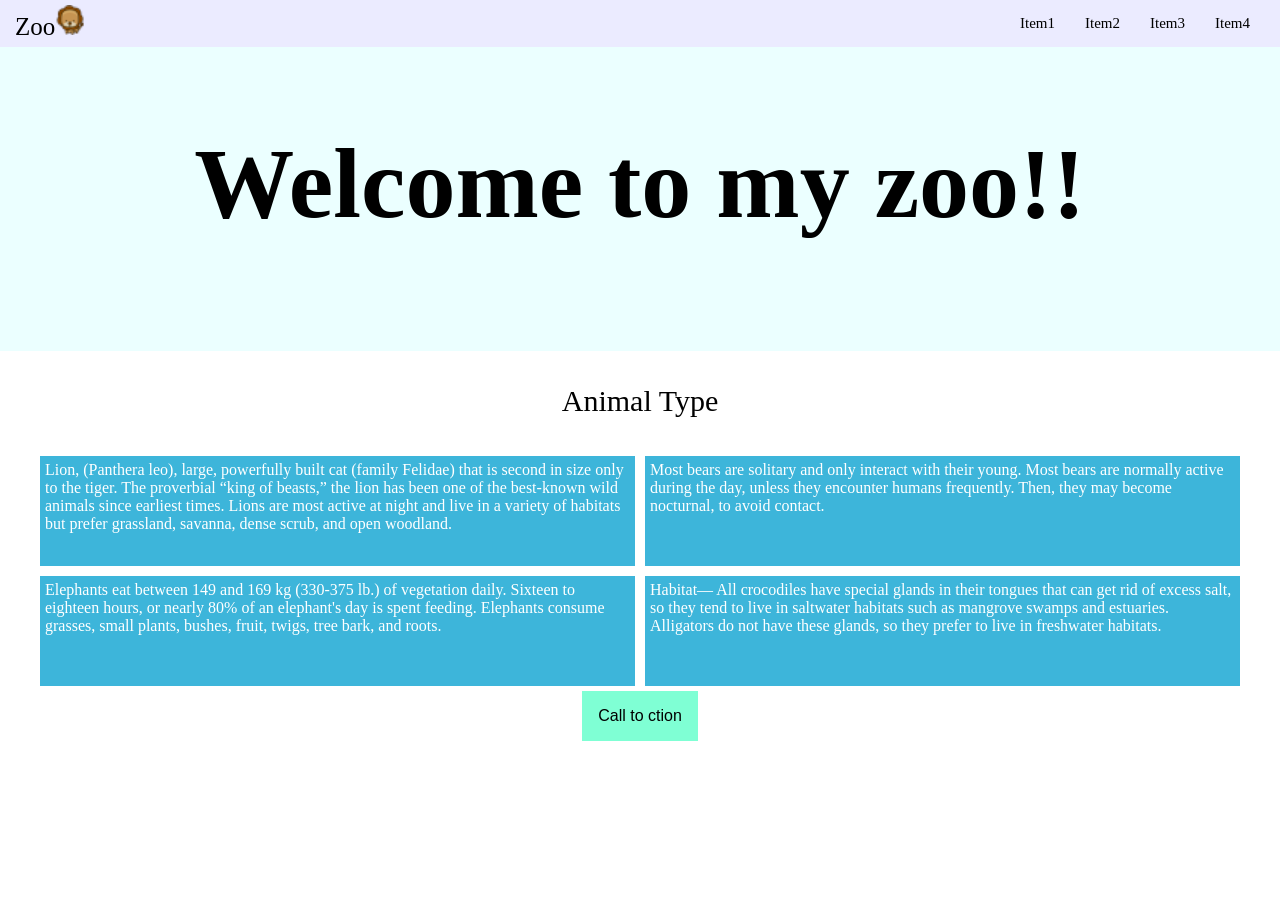
<file: Week-1/Assignments-6/index.html>
<!DOCTYPE html>
<html>
  <head>
        <meta charset="utf-8" />
      <title>assignment-6</title>
      <link href="style.css" rel="stylesheet">
      
  </head>
  <!-- body這塊可以移除多餘的空白 -->
  <body style="margin:0 ;padding:0%">
    <header>
        <nav class="container">
            <div class="item item1" >Zoo<img src="123.png" alt="LION"></div>
            <div class="item item2">Item1</a></div>
            <div class="item item2">Item2</a></div>
            <div class="item item2">Item3</a></div>
            <div class="item item2" style="margin-right: 25px;">Item4</a></div>
        </nav>
      </header>
      <div class="p1" id="title1">
        <h1 id="title">Welcome to my zoo!!</h1>
      </div>
      <section>
        <div class="p2">Animal Type</div>
        <!-- <div class="container2" style=" margin-top: 0px; margin-bottom: 0PX;"> -->
          <ul class="content">
              <div class="name1">Lion, (Panthera leo), large, powerfully built cat (family Felidae) that is second in size only to the tiger. The proverbial “king of beasts,” the lion has been one of the best-known wild animals since earliest times. Lions are most active at night and live in a variety of habitats but prefer grassland, savanna, dense scrub, and open woodland. </div>
              <div class="name1">Elephants eat between 149 and 169 kg (330-375 lb.) of vegetation daily. Sixteen to eighteen hours, or nearly 80% of an elephant's day is spent feeding. Elephants consume grasses, small plants, bushes, fruit, twigs, tree bark, and roots.</div>
              <div class="name2">Most bears are solitary and only interact with their young. Most bears are normally active during the day, unless they encounter humans frequently. Then, they may become nocturnal, to avoid contact. </div>
              <div class="name2">Habitat— All crocodiles have special glands in their tongues that can get rid of excess salt, so they tend to live in saltwater habitats such as mangrove swamps and estuaries. Alligators do not have these glands, so they prefer to live in freshwater habitats.</div>
          </ul>
        </div>
    </section>
    <div class="container2">
      <button class="close">Call to ction</button>
    </div>
          <div class="list" style="display: none;">
            <ul class="content">
              <div class="name1">Lion, (Panthera leo), large, powerfully built cat (family Felidae) that is second in size only to the tiger. The proverbial “king of beasts,” the lion has been one of the best-known wild animals since earliest times. Lions are most active at night and live in a variety of habitats but prefer grassland, savanna, dense scrub, and open woodland. </div>
              <div class="name1">Elephants eat between 149 and 169 kg (330-375 lb.) of vegetation daily. Sixteen to eighteen hours, or nearly 80% of an elephant's day is spent feeding. Elephants consume grasses, small plants, bushes, fruit, twigs, tree bark, and roots.</div>
              <div class="name2">Most bears are solitary and only interact with their young. Most bears are normally active during the day, unless they encounter humans frequently. Then, they may become nocturnal, to avoid contact. </div>
              <div class="name2">Habitat— All crocodiles have special glands in their tongues that can get rid of excess salt, so they tend to live in saltwater habitats such as mangrove swamps and estuaries. Alligators do not have these glands, so they prefer to live in freshwater habitats.</div>
            </ul>
          </div>
          <script src="assignment6.js"></script>
  </body>          
</html>
</file>
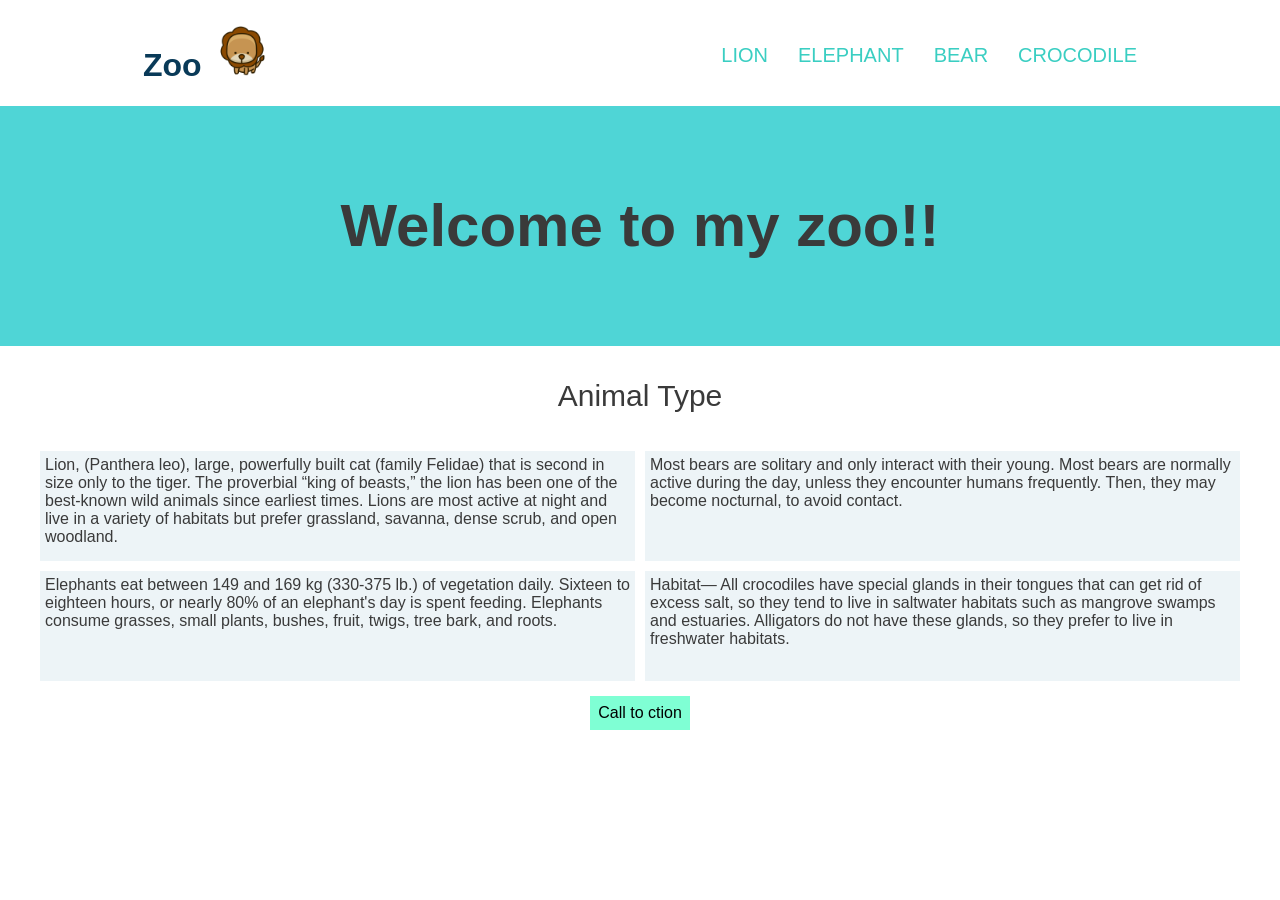
<file: Week2/Assignments/assignment1.html>
<!DOCTYPE html>
<html>
  <head>
        <meta charset="utf-8" />
      <title>Week2 assignment-1</title>
      <link href="assignment1.css" rel="stylesheet">
      <link href="flexbox.css" rel="stylesheet">
      
  </head>
  <!-- body這塊可以移除多餘的空白 -->
  <body style="margin:0 ;padding:0%">
      <header class="main-header">
        <h1 class="logo"><a href="#">Zoo</a><img src="123456.png"></h1>
        <ul class="main-nav">
          <li><a href="#lion">LION</a></li>
          <li><a href="#elephant">elephant</a></li>
          <li><a href="#bear">bear</a></li>
          <li><a href="#crocodile">crocodile</a></li>
        </ul>
      </header>
      <div class="p1" id="title1">
        <h1 id="title">Welcome to my zoo!!</h1>
      </div>
      <section>
        <div class="p2">Animal Type</div>
        <!-- <div class="container2" style=" margin-top: 0px; margin-bottom: 0PX;"> -->
          <ul class="content">
              <div class="name1" id="lion">Lion, (Panthera leo), large, powerfully built cat (family Felidae) that is second in size only to the tiger. The proverbial “king of beasts,” the lion has been one of the best-known wild animals since earliest times. Lions are most active at night and live in a variety of habitats but prefer grassland, savanna, dense scrub, and open woodland. </div>
              <div class="name1" id="elephant">Elephants eat between 149 and 169 kg (330-375 lb.) of vegetation daily. Sixteen to eighteen hours, or nearly 80% of an elephant's day is spent feeding. Elephants consume grasses, small plants, bushes, fruit, twigs, tree bark, and roots.</div>
              <div class="name2" id="bear">Most bears are solitary and only interact with their young. Most bears are normally active during the day, unless they encounter humans frequently. Then, they may become nocturnal, to avoid contact. </div>
              <div class="name2" id="crocodile">Habitat— All crocodiles have special glands in their tongues that can get rid of excess salt, so they tend to live in saltwater habitats such as mangrove swamps and estuaries. Alligators do not have these glands, so they prefer to live in freshwater habitats.</div>
          </ul>
        </div>
    </section>
    <div class="container2">
      <button class="close">Call to ction</button>
    </div>
          <div class="list" style="display: none;">
            <ul class="content">
              <div class="name1">Lion, (Panthera leo), large, powerfully built cat (family Felidae) that is second in size only to the tiger. The proverbial “king of beasts,” the lion has been one of the best-known wild animals since earliest times. Lions are most active at night and live in a variety of habitats but prefer grassland, savanna, dense scrub, and open woodland. </div>
              <div class="name1">Elephants eat between 149 and 169 kg (330-375 lb.) of vegetation daily. Sixteen to eighteen hours, or nearly 80% of an elephant's day is spent feeding. Elephants consume grasses, small plants, bushes, fruit, twigs, tree bark, and roots.</div>
              <div class="name2">Most bears are solitary and only interact with their young. Most bears are normally active during the day, unless they encounter humans frequently. Then, they may become nocturnal, to avoid contact. </div>
              <div class="name2">Habitat— All crocodiles have special glands in their tongues that can get rid of excess salt, so they tend to live in saltwater habitats such as mangrove swamps and estuaries. Alligators do not have these glands, so they prefer to live in freshwater habitats.</div>
            </ul>
          </div>
          <script src="assignment1.js"></script>
  </body>          
</html>
</file>
<file: Week-1/Assignments-6/style.css>
.container{
    padding: 0px;
	background-color:#ebebff;
    width: 100%;
    display:flex;
}

.item1{
   flex:1;
   /* 可以讓第一個item靠左對齊 */
   color:black;
   font-size: 25px;
   padding: 0px;
   padding-left: 10px;
   margin:5px;
}
.item2{
    font-size: 15px;
    /* margin-left: auto; */
    color:black;
    padding: 5px;
    /* padding-right: 10px; */
    margin:10px;
 }

.p1{
    background-color: #ebffff;
    text-align: center;
    /* 也可以用padding寫法讓高度置中 */
    line-height: 100px;
    padding-top: 20px;
    padding-bottom: 50px;
    font-size: 50px;
    font-weight: bold;
    margin-top: 0px;
    margin-bottom: 0PX;
    display: block;
}

.p2{
    text-align: center;
    line-height: 100px;
    font-size: 30px;
    margin-top: 0px;
    margin-bottom: 0PX;
}
/* 四個方塊 */
.content{
    display:flex;
    flex-wrap: wrap;
    justify-content:center;
}
/* 第一個方框 */
.name1{
    color: #fff;
	margin: 5px;
    padding: 5px;	
	background: #3db5da;
    width:300px;
}

.name2{
    color: #fff;
	margin: 5px;
    padding: 5px;	
	background: #3db5da;
    width:300px;

}

.btn-toggle:hover {
    background-color: var(--color-hide-dark);
  }

.container2{
    display: flex;
    justify-content:center;
    margin-top: 10x;
}

button {
    color:black;
    font-size: 1em;
    padding: 1em;
    background-color: var(--color-add);
    border: none;
    cursor: pointer;
    background-color: aquamarine;
  }
img{
    width: 30px;
    height:30px;
}

.list{
     display: none;
     margin-bottom: 10px;
}

@media(min-width:1200px){
    .content{
        padding-right:0px;
        padding-left:0px;
        width:1200px;
        /* 設定高度方向改為column */
        flex-direction: column;
        height: 240px;
        /* margin:0 auto可以讓區塊置中 */
        margin: 0 auto;
    }
    .name1{
        margin-left:0px;
        width: 585px;
        height:100px;
    }
    .name2{
        width: 585px;
        height:100px;
    }

}
/* 結束 */
</file>
<file: Week2/Assignments/assignment1.css>
body {
	font-family: 'Varela Round', sans-serif;
	color: #3a3a3a;
	margin: 0;
}

/* 導航區塊 ------------------------*/
.main-nav {
	margin-top: 5px;
}
.logo a,.main-nav a {
	text-align: center;
	padding: 10px 15px;
}
.main-nav a {
	font-size: 20px;
	color: #3acec2;
    /* 轉換大小寫 */
	text-transform: uppercase;
}
.main-nav a:hover {
    /* 滑鼠觸碰轉換顏色 */
	color: #093a58;
}

ul {
    margin: 0;
    padding: 0;
    /* 刪除格式 */
    list-style: none;
}

img{
    max-width: 50px;
    padding-top: 5px;
}

a {
    /* 讓字的底線消除 */
	text-decoration: none;
    color: #093a58;
}

/* welcome---------------- */
.p1{
    background-color: #4FD5D6;
    text-align: center;
    /* 也可以用padding寫法讓高度置中 */
    line-height: 100px;
    padding-top: 30px;
    padding-bottom: 30px;
    font-size: 30px;
    font-weight: bold;
    margin-top: 0px;
}

/*   section titile   */
.p2{
    text-align: center;
    line-height: 100px;
    font-size: 30px;

}
/* 四個方塊 */
.content{
    display:flex;
    flex-wrap: wrap;
    justify-content:center;
}
/* 第一個方框 */
.name1{
    
	margin: 5px;
    padding: 5px;	
	background: #edf4f7;
    width:300px;
}

.name2{
	margin: 5px;
    padding: 5px;	
	background: #edf4f7;
    width:300px;

}
/* 按鈕 */
.container2{
    display: flex;
    justify-content:center;
    margin-top: 10x;
}

button {
    color:black;
    font-size: 1em;
    padding: 0.5em;
    background-color: var(--color-add);
    border: none;
    cursor: pointer;
    background-color: aquamarine;
    margin-top: 10px;
    margin-bottom: 10px;
  }
button:hover {
	border: solid 2px grey;
}

/* 第二區塊 */

.list{
     display: none;
     margin-bottom: 10px;
}

@media(min-width:1200px){
    .content{
        padding-right:0px;
        padding-left:0px;
        width:1200px;
        /* 設定高度方向改為column */
        flex-direction: column;
        height: 240px;
        /* margin:0 auto可以讓區塊置中 */
        margin: 0 auto;
    }
    .name1{
        margin-left:0px;
        width: 585px;
        height:100px;
    }
    .name2{
        width: 585px;
        height:100px;
    }

}
/* 結束 */
</file>
<file: Week2/Assignments/flexbox.css>
@media (min-width: 769px) {
    /*  main nav也要改變，這樣ul裡的list才會跟著一起改   */
        .main-header,.main-nav{
            display:flex
    }
        .main-header{
            flex-direction: column;
            align-items: center;
        }
    }
    /* 原來用兩個container可以做到space - between 做出我們一般網站看到的title */
@media (min-width: 1025px) {
    .main-header{
        max-width: 80%;
        margin:0 auto;
        flex-direction: row;
        justify-content: space-between;
    }     
    }
</file>
